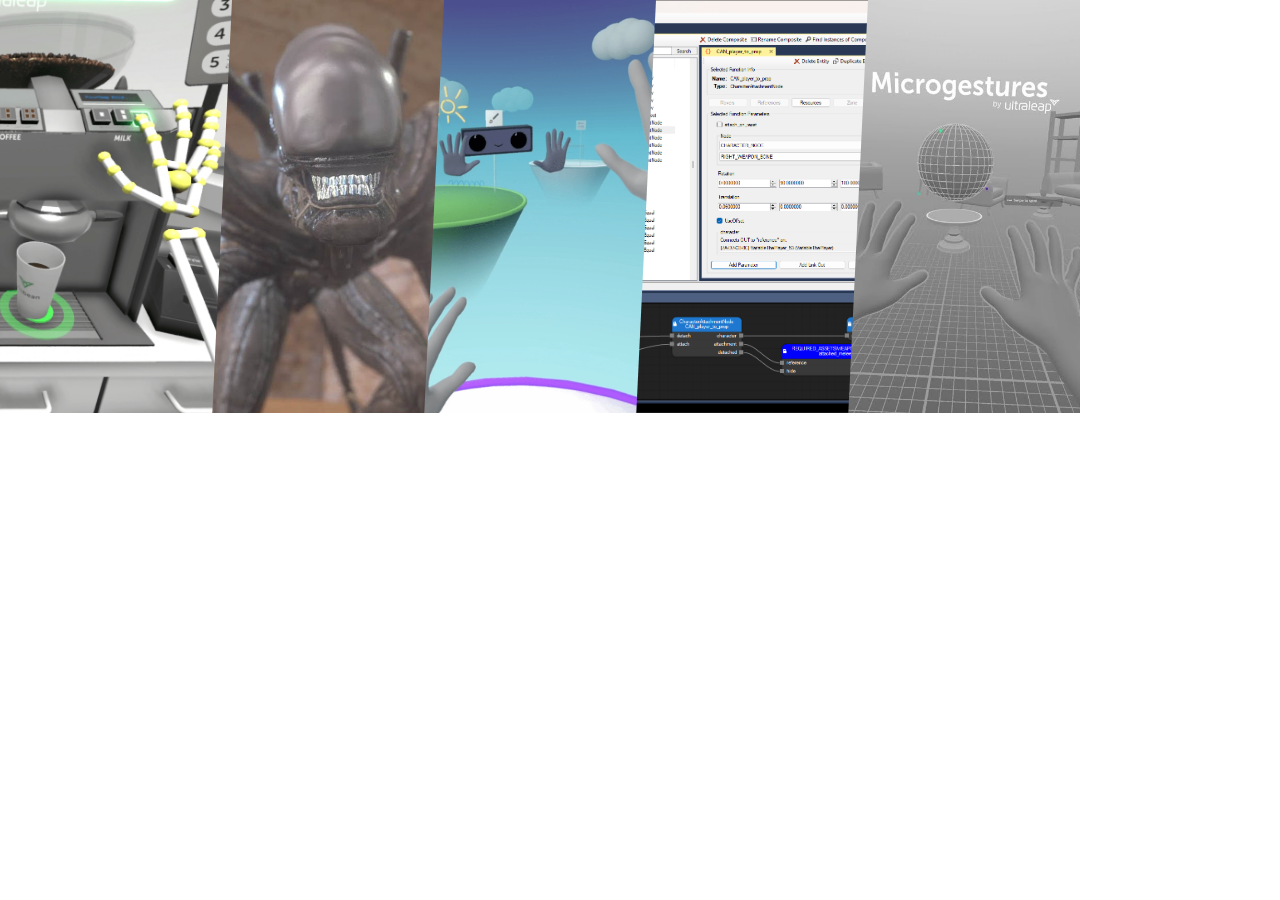
<file: preview.html>
<!DOCTYPE html>
<html lang="en">
<head>
    <meta charset="UTF-8">
    <meta name="viewport" content="width=device-width, initial-scale=1.0">
    <title>Slanted Images</title>
    <style>
        body, html {
            margin: 0;
            padding: 0;
            box-sizing: border-box;
            overflow: hidden;
        }

        .container {
            width: 1080px;
            height: 413px;
            position: relative;
            overflow: hidden;
        }

        .image-container {
            display: flex;
            width: 100%;
            height: 100%;
            position: relative;
        }

        .image-wrapper {
            position: relative;
            width: calc(20% + 20px); /* Adjusted width to make sure images are equal and overlap */
            height: 100%;
            overflow: hidden;
        }

        .image-wrapper:nth-child(1) {
            clip-path: polygon(0 0, 100% 0, 91.5% 100%, 0 100%);
            z-index: 5;
        }

        .image-wrapper:nth-child(2) {
            clip-path: polygon(0 0, 100% 0, 91.5% 100%, 0 100%);
            z-index: 4;
            margin-left: -20px;
        }

        .image-wrapper:nth-child(3) {
            clip-path: polygon(0 0, 100% 0, 91.5% 100%, 0 100%);
            z-index: 3;
            margin-left: -20px;
        }

        .image-wrapper:nth-child(4) {
            clip-path: polygon(0 0, 100% 0, 91.5% 100%, 0 100%);
            z-index: 2;
            margin-left: -20px;
        }

        .image-wrapper:nth-child(5) {
            clip-path: polygon(0 0, 100% 0, 100% 100%, 0 100%);
            z-index: 1;
            margin-left: -20px;
        }

        .image-wrapper img {
            width: 125%;
            height: 100%;
            object-fit: cover;
            transform: translateX(-10%);
        }
    </style>
</head>
<body>
    <div class="container">
        <div class="image-container">
            <div class="image-wrapper">
                <img src="img/barista.png" style="object-position: -375px;">
            </div>
            <div class="image-wrapper">
                <img src="img/aliencs.jpg">
            </div>
            <div class="image-wrapper">
                <img src="img/aurora.png" style="object-position: -182px;">
            </div>
            <div class="image-wrapper">
                <img src="img/opencage_1.png" style="object-position: -266px;">
            </div>
            <div class="image-wrapper">
                <img src="img/microgestures.jpg">
            </div>
        </div>
    </div>
</body>
</html>
</file>
